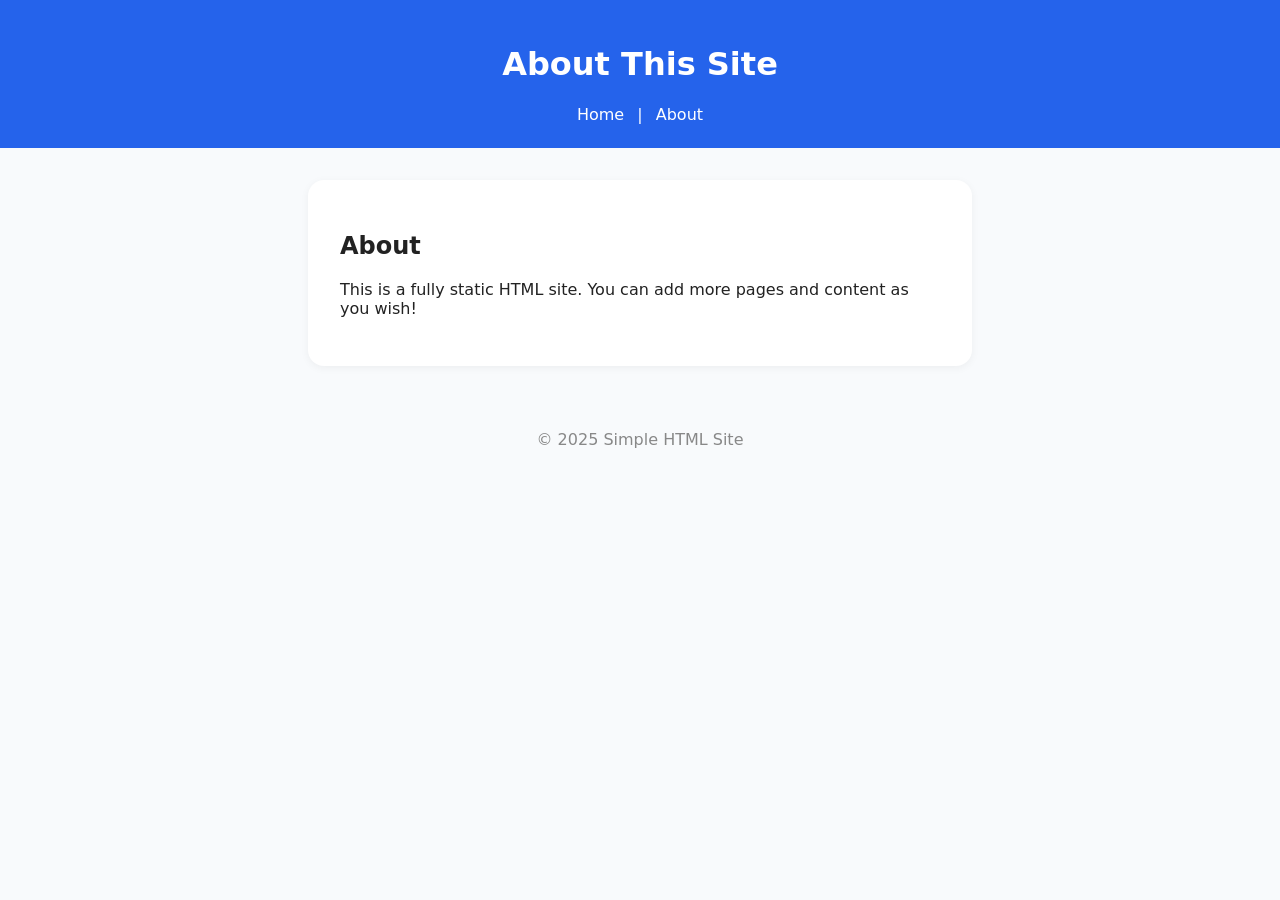
<file: about.html>
<!DOCTYPE html>
<html lang="en">
<head>
  <meta charset="UTF-8">
  <meta name="viewport" content="width=device-width, initial-scale=1.0">
  <title>About - Simple HTML Site</title>
  <link rel="stylesheet" href="styles.css">
</head>
<body>
  <header>
    <h1>About This Site</h1>
    <nav>
      <a href="index.html">Home</a> |
      <a href="about.html">About</a>
    </nav>
  </header>
  <main>
    <h2>About</h2>
    <p>This is a fully static HTML site. You can add more pages and content as you wish!</p>
  </main>
  <footer>
    <p>&copy; 2025 Simple HTML Site</p>
  </footer>
</body>
</html>
</file>
<file: styles.css>
body {
  font-family: system-ui, sans-serif;
  margin: 0;
  padding: 0;
  background: #f8fafc;
  color: #222;
}
header {
  background: #2563eb;
  color: #fff;
  padding: 1.5rem 0;
  text-align: center;
}
nav a {
  color: #fff;
  text-decoration: none;
  margin: 0 0.5rem;
}
nav a:hover {
  text-decoration: underline;
}
main {
  max-width: 600px;
  margin: 2rem auto;
  background: #fff;
  padding: 2rem;
  border-radius: 1rem;
  box-shadow: 0 2px 8px rgba(0,0,0,0.05);
}
footer {
  text-align: center;
  padding: 1rem 0;
  color: #888;
}
</file>
